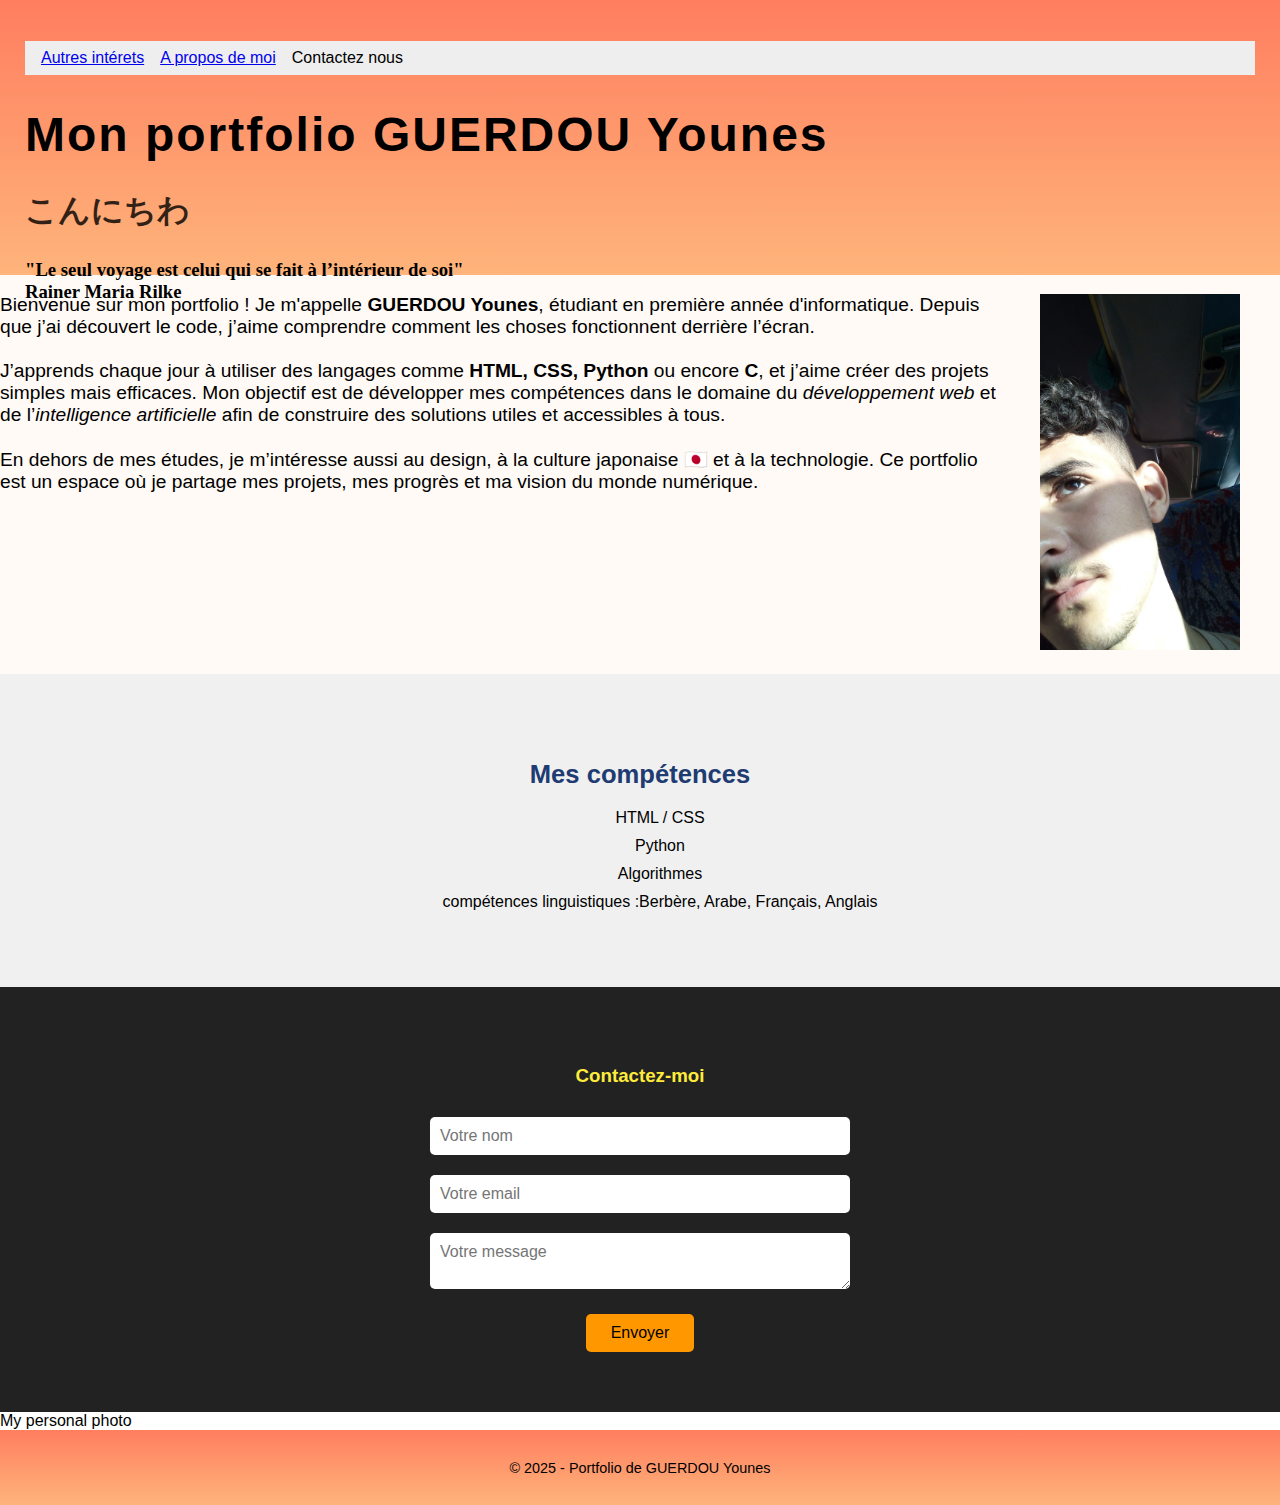
<file: index.html>
<!DOCTYPE html>
<html lang="en">
<head>
  <meta charset="UTF-8">
  <meta name="viewport" content="width=device-width, initial-scale=1.0">
  <title>Portfolio de GUERDOU YOUNES</title>
  <link rel="stylesheet" href="styles.css">
</head>
<body>
  <section class="top-page">
    <header role="banner">
      <nav class="nav" role="navigation">
        <ul>
          <li><a href="younes1.html">Autres intérets</a></li>
          <li><a href="guerdou.html">A propos de moi</a></li>
          <li>Contactez nous</li>
        </ul>
      </nav>
    </header>
    <h1>Mon portfolio GUERDOU Younes</h1>
    <h2>こんにちわ</h2>
    <h3>"Le seul voyage est celui qui se fait à l’intérieur de soi"<br>
    Rainer Maria Rilke</h3>
  </section>
  <main role="main">
  <section class="introduction" role="region" aria-label="citation inspirante">
    <figure>
        <img src="index.jpg" class="moi" alt="ma photo">
      </figure>
    <p>Bienvenue sur mon portfolio ! Je m'appelle <strong>GUERDOU Younes</strong>, étudiant en première année d'informatique. Depuis que j’ai découvert le code, j’aime comprendre comment les choses fonctionnent derrière l’écran.<br>
    <br>
    J’apprends chaque jour à utiliser des langages comme <strong>HTML, CSS, Python</strong> ou encore <strong>C</strong>, et j’aime créer des projets simples mais efficaces. Mon objectif est de développer mes compétences dans le domaine du <em>développement web</em> et de l’<em>intelligence artificielle</em> afin de construire des solutions utiles et accessibles à tous.<br>
    <br>
    En dehors de mes études, je m’intéresse aussi au design, à la culture japonaise 🇯🇵 et à la technologie. Ce portfolio est un espace où je partage mes projets, mes progrès et ma vision du monde numérique.</p>
  </section>
  <section class="competences" role="region" aria-label="Ensemble des compétences">
    <h3>Mes compétences</h3>
    <ul>
      <li>HTML / CSS</li>
      <li>Python</li>
      <li>Algorithmes</li>
      <li>compétences linguistiques :Berbère, Arabe, Français, Anglais</li>
    </ul>
  </section>
  <section class="contact" id="contact">
    <h3>Contactez-moi</h3>
    <form>
      <input type="guerdou younes" placeholder="Votre nom" required=""> <input type="email" placeholder="Votre email" required=""> 
      <textarea placeholder="Votre message" required=""></textarea> <button type="submit">Envoyer</button>
    </form>
  </section>
  <section class="sect">
    <aside>
    <figcaption> My personal photo</figcaption>
    </aside>
  </section>
<main>
  <footer role="contentinfo">
    <p>© 2025 - Portfolio de GUERDOU Younes</p>
  </footer>
</body>
</html>
</file>
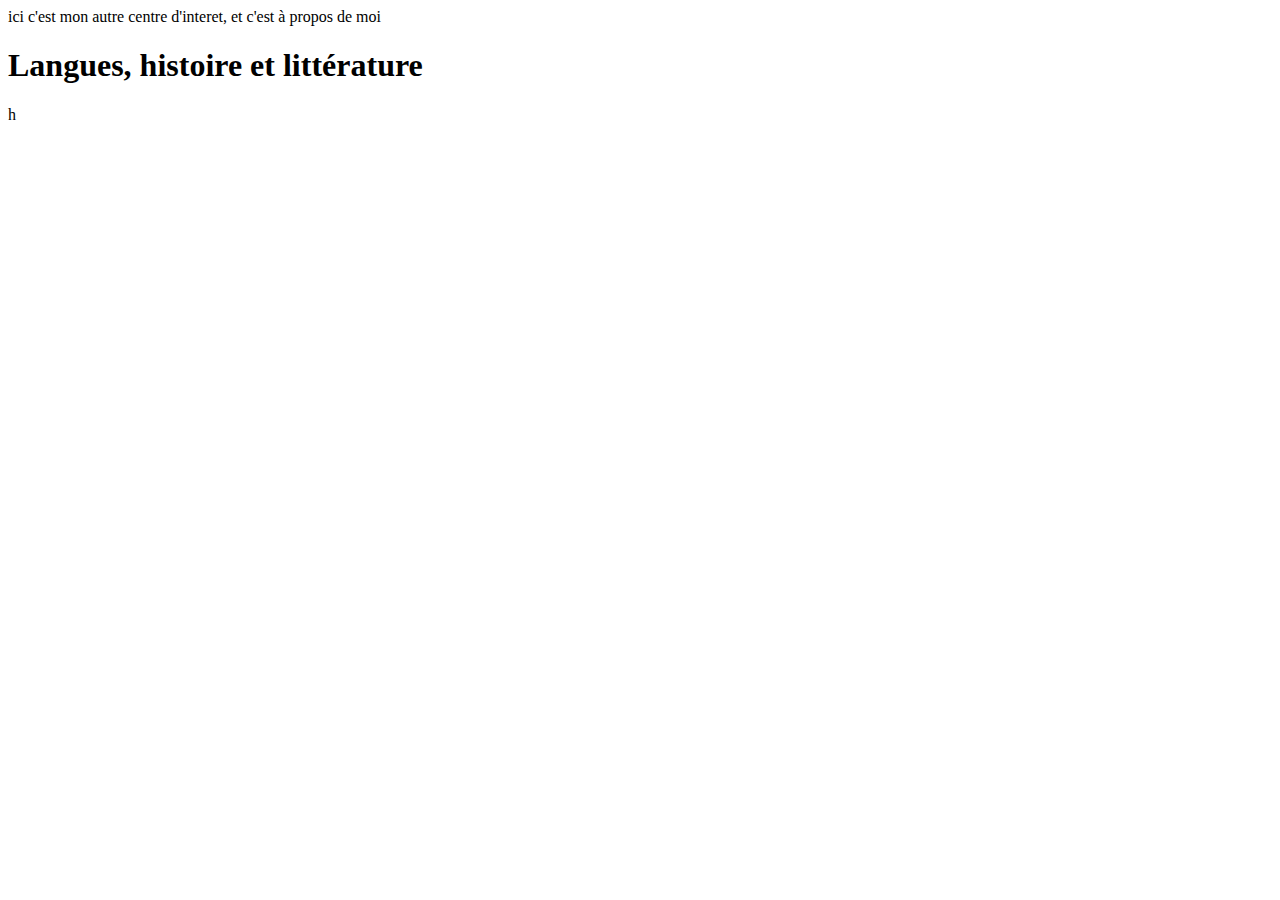
<file: guerdou.html>
<!DOCTYPE html>
<html lang="en">
<head>
    <meta charset="UTF-8">
    <meta name="viewport" content="width=, initial-scale=1.0">
    <title>Document</title>
</head>
<body>
    <header></header>
    <main>    
        ici c'est mon autre centre d'interet, et c'est à propos de moi 
    <h1>Langues, histoire et littérature</h1>
    h</main>
</body>
</html>
</file>
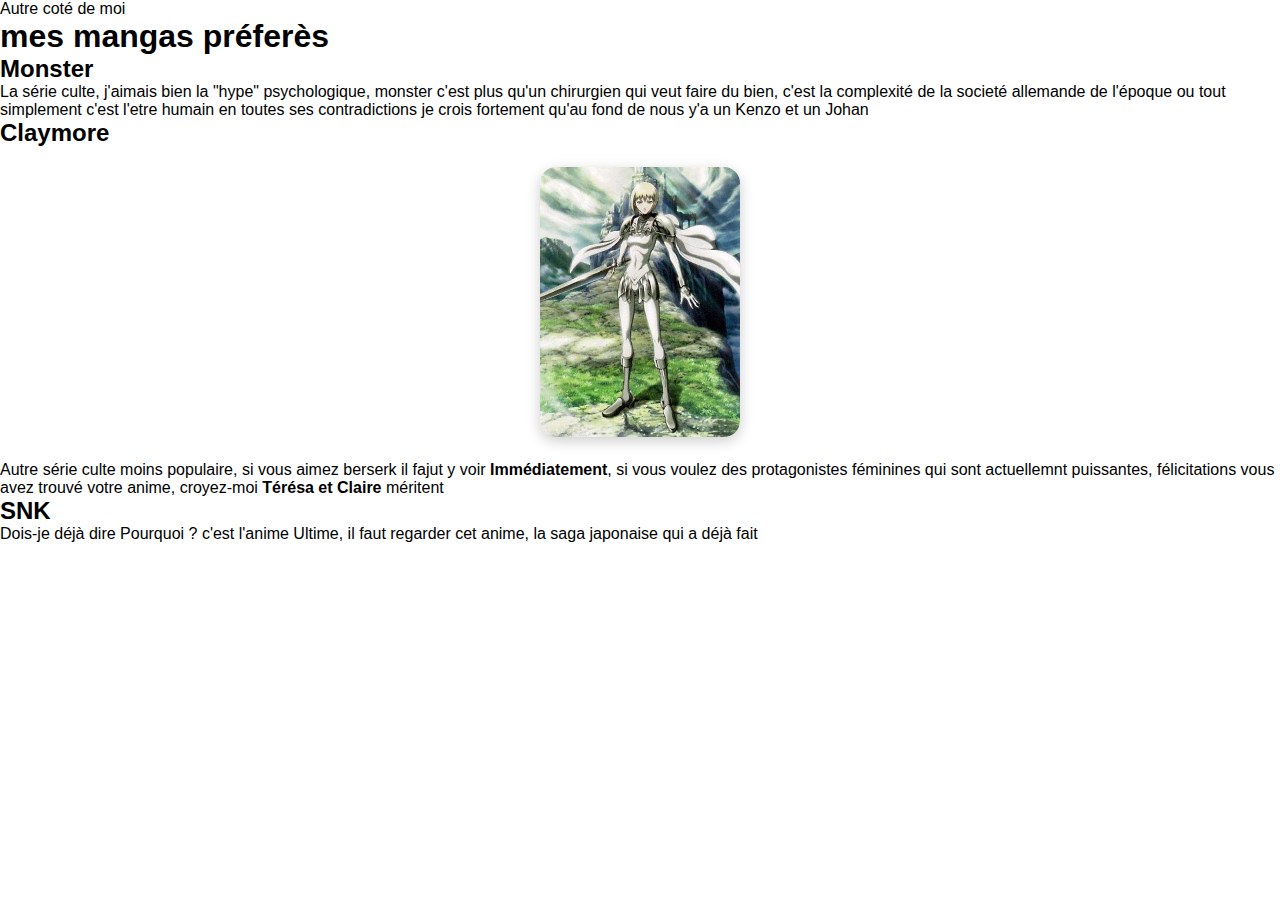
<file: younes1.html>
<!DOCTYPE html>
<html lang="en">
<head>
    <meta charset="UTF-8">
    <meta name="viewport" content="width=device-width, initial-scale=1.0">
    <title>Document</title>
    <link rel="stylesheet" href="page.css">
</head>
<body>
    <header>Autre coté de moi</header>
    <main>
        <section class="section Manga">
            <strong><h1>mes mangas préferès</h1></strong>
            <li>
                <h2>Monster</h2>
                <p>La série culte, j'aimais bien la "hype" psychologique, monster c'est plus qu'un chirurgien qui veut faire du bien, c'est la complexité de la societé allemande de l'époque ou tout simplement c'est l'etre humain en toutes ses contradictions je crois fortement qu'au fond de nous y'a un Kenzo et un Johan</p>
                <h2>Claymore</h2>
                <section class="pic">
                    <aside>
                    <figure>
                        <img src="claymore.webp" alt="claymore">
                    </figure>
                </aside>
                </section>
                <p>Autre série culte moins populaire, si vous aimez berserk il fajut y voir <strong>Immédiatement</strong>, si vous voulez des protagonistes féminines qui sont actuellemnt puissantes, félicitations vous avez trouvé votre anime, croyez-moi <strong>Térésa et Claire</strong> méritent</p>
                <h2>SNK</h2>
                <p>Dois-je déjà dire Pourquoi ? c'est l'anime Ultime, il faut regarder cet anime, la saga japonaise qui a déjà fait  </p>
            </li>
        </section>
        <section class="Ranking">
            
        </section>
    </main>
    <footer></footer>
</body>
</html>
</file>
<file: styles.css>
*{
    font-family: 'Lucida Sans', 'Lucida Sans Regular', 'Lucida Grande', 'Lucida Sans Unicode', Geneva, Verdana, sans-serif;
}

body {
margin: 0 auto;
}
header.header{
    display: flex;
    align-items: center;
}
header.header img{
    width: 150px;
}


section.top-page {
    height: 25vh;
    padding: 25px;
    background: linear-gradient(#ff7e5f, #feb47b);
}
section.introduction{
  color: black;
  font-size: clamp(0.9rem, 2vw, 1.2rem)
}
.big-title{
    color: white;
    font-size: 80px;
    padding: 20px 50px;
    font-family: 'Franklin Gothic Medium', 'Arial Narrow', Arial, sans-serif;
}
header ul {
  list-style: none;
  display: flex;
  gap: 1rem;
  padding: 0.5rem 1rem;
  background: #eee;
}
}
nav.nav li{
    color: yellow;

}
.competences {
  background-color: #f0f0f0;
  text-align: center;
  padding: 60px 20px;
}

.competences h3 {
  margin-bottom: 20px;
  font-size: 1.6em;
  color: #1e3c72;
}

.competences ul {
  list-style: none;
}

.competences li {
  margin: 10px 0;
  font-weight: 500;
}
.projets {
  background-color: white;
  padding: 60px 20px;
  text-align: center;
  background-image: -moz-element(0);
}

.projets h3 {
  color: #1e3c72;
  margin-bottom: 30px;
  font-size: 1.6em;
}
.projets {
  background-color: white;
  padding: 60px 20px;
  text-align: center;
}

.projets h3 {
  color: #1e3c72;
  margin-bottom: 30px;
  font-size: 1.6em;
}

.projet {
  background-color: #f8f8f8;
  max-width: 600px;
  margin: 20px auto;
  padding: 20px;
  border-radius: 10px;
  box-shadow: 0 0 10px rgb(230, 222, 222);
  transition: 0.3s;
}

.projet:hover {
  transform: scale(1.03);
}
.contact {
  background-color: #222;
  color: white;
  padding: 60px 20px;
  text-align: center;
}

.contact h3 {
  margin-bottom: 20px;
  color: #ffeb3b;
}

.contact form {
  display: flex;
  flex-direction: column;
  align-items: center;
}

.contact input,
.contact textarea {
  width: 80%;
  max-width: 400px;
  margin: 10px 0;
  padding: 10px;
  border-radius: 5px;
  border: none;
  font-size: 1em;
}

.contact button {
  margin-top: 15px;
  background-color: #ff9800;
  color: black;
  border: none;
  padding: 10px 25px;
  border-radius: 5px;
  font-size: 1em;
  cursor: pointer;
  transition: 0.3s;
}

.contact button:hover {
  background-color: #ffa733;
}
footer {
  background: linear-gradient(#ff7e5f, #feb47b);
  text-align: center;
  padding: 15px;
  font-size: 0.9em;
}
.top-page::before {
    content: "";
    position: absolute;
    inset: 0;
    z-index: 1;
}

.top-page h1, .top-page h2, header {
    position: relative;
    z-index: 2;
}

.top-page h1 {
    font-size: 3rem;
    letter-spacing: 2px;
    margin-bottom: 10px;
}

.top-page h2 {
    font-size: 2rem;
    opacity: 0.8;
    font-family: "Noto Sans JP", sans-serif;
}
.top-page h3 {
    font-family: DancingScript, cursive;
}

.introduction img{
  width:200px;
}
.introduction figure{
  float: right;
}
.introduction{
  overflow: hidden;
}
.introduction{
 background: #fffaf5
}

.p{
  color: #222;
}
</file>
<file: page.css>
* {
  margin: 0;
  padding: 0;
  box-sizing: border-box;
  font-family: 'Roboto', sans-serif;
}
section.top.page {
  height: 22vh;
  padding: 25px;
  background: linear-gradient(135deg, #0a0f2c, #091b34, #0a3c5f);
  display: flex;
  align-items: center;
  justify-content: center;
}

nav.nav ul {
  display: flex;
  gap: 2rem;
  list-style: none;
}

nav.nav a {
  text-decoration: none;
  color: #e9faff;
  font-weight: 600;
  font-size: 1.1rem;
  letter-spacing: 1px;
  transition: color 0.3s ease, transform 0.3s ease;
}

nav.nav a:hover {
  color: #00eaff;
  transform: translateY(-4px);
  text-shadow: 0 0 8px #00eaff;
}

section.mangas {
  max-width: 900px;
  margin: 40px auto;
}

section.mangas h1 {
  text-align: center;
  font-size: 2.3rem;
  color: #00335e;
  margin-bottom: 25px;
  text-shadow: 0 2px 6px rgba(0, 102, 153, 0.25);
}

article {
  background: rgba(255,255,255,0.55);
  padding: 20px;
  margin-bottom: 35px;
  border-left: 5px solid #00b7ff;
  border-radius: 12px;
  box-shadow: 0 4px 12px rgba(0,0,0,0.08);
  transition: transform 0.25s ease, box-shadow 0.25s ease;
}

article:hover {
  transform: translateX(6px);
  box-shadow: 0 6px 18px rgba(0,0,0,0.12);
}

article h2 {
  margin-top: 15px;
  font-size: 1.6rem;
  color: #004a74;
  text-shadow: 0 1px 4px rgba(0, 80, 120, 0.2);
}

article p {
  margin-top: 10px;
  font-size: 1.05rem;
  color: #00354d;
}

figure {
  text-align: center;
  margin: 20px 0;
}

figure img {
  width: 180px;
  height: auto;
  border-radius: 16px;
  box-shadow: 0 4px 14px rgba(0,0,0,0.2);
  transition: transform 0.3s ease, box-shadow 0.3s ease;
}

figure img:hover {
  transform: scale(1.05);
  box-shadow: 0 6px 22px rgba(0,0,0,0.25);
}

figure figcaption {
  margin-top: 10px;
  font-size: 1rem;
  color: #00486a;
  font-weight: 600;
}

footer {
  text-align: center;
  padding: 15px;
  font-size: 0.9em;
  margin-top: 40px;
}
@media (max-width: 480px) {
  nav.nav ul {
    flex-direction: column;
    gap: 1rem;
    text-align: center;
  }

  section.mangas {
    padding: 10px;
    margin: 20px;
  }

  article {
    padding: 15px;
  }

  article h2 {
    font-size: 1.4rem;
  }

  figure img {
    width: 140px;
  }

  section.mangas h1 {
    font-size: 1.8rem;
  }
}

@media (max-width: 768px) {
  nav.nav ul {
    flex-direction: column;
    gap: 1.5rem;
    text-align: center;
  }

  section.mangas {
    padding: 15px;
    margin: 25px;
  }

  article h2 {
    font-size: 1.5rem;
  }

  figure img {
    width: 160px;
  }

  section.mangas h1 {
    font-size: 2rem;
  }
}

@media (min-width: 1200px) {
  section.mangas {
    max-width: 1100px;
  }

  figure img {
    width: 200px;
  }
}
</file>
